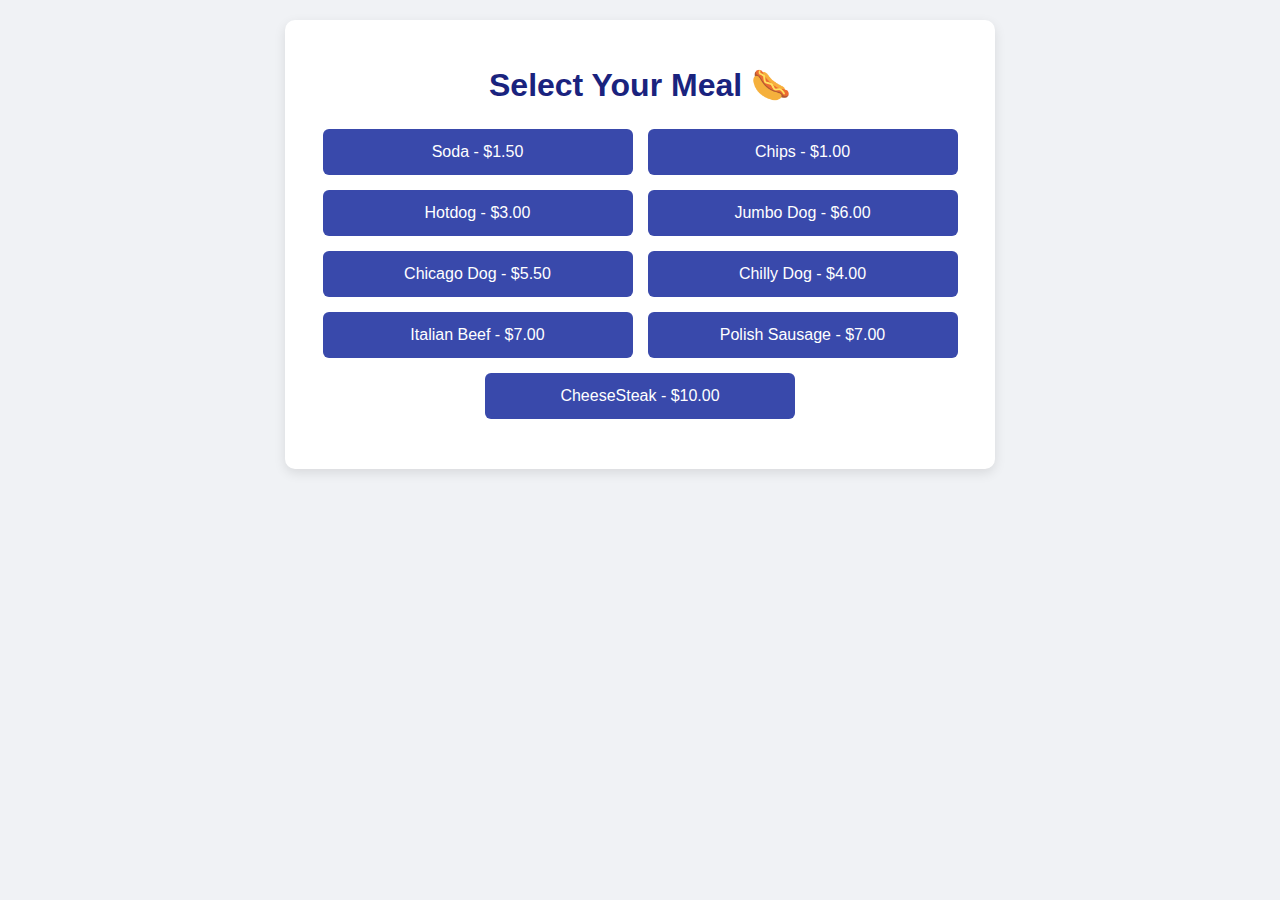
<file: index.html>
<!DOCTYPE html>
<html lang="en">
<head>
    <meta charset="UTF-8">
    <meta name="viewport" content="width=device-width, initial-scale=1.0">
    <title>POS - Order Menu</title>
    <link rel="stylesheet" href="style.css">
</head>
<body>
    <div class="container">
        <h1>Select Your Meal 🌭</h1>
        <div class="menu-items" id="menu-items-container">
            </div>
    </div>

    <div id="toast-container" aria-live="assertive" aria-atomic="true">
        </div>
    <script src="script.js"></script>
</body>
</html>
</file>
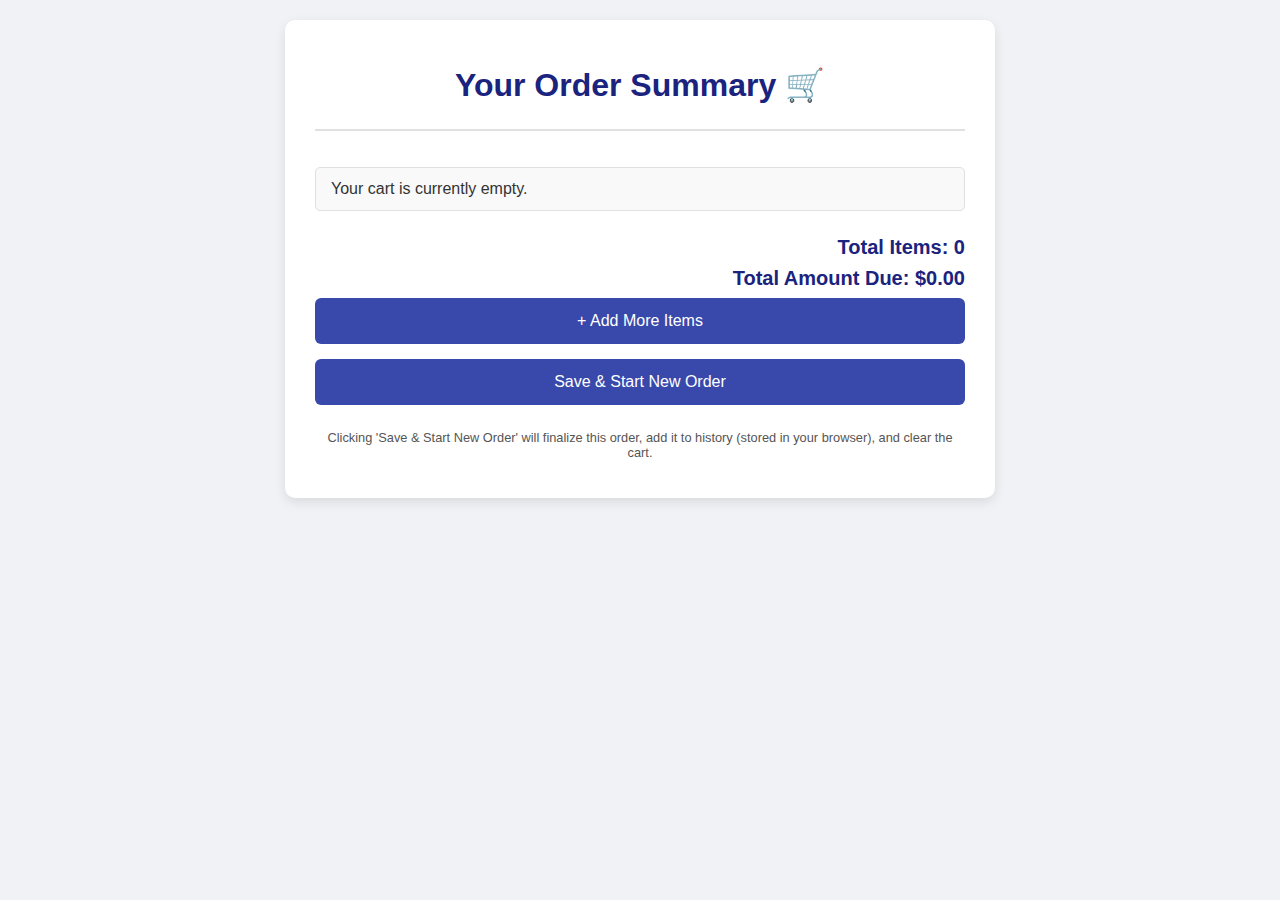
<file: cart.html>
<!DOCTYPE html>
<html lang="en">
<head>
    <meta charset="UTF-8">
    <meta name="viewport" content="width=device-width, initial-scale=1.0">
    <title>POS - Your Cart</title>
    <link rel="stylesheet" href="style.css">
</head>
<body>
    <div class="container">
        <h1>Your Order Summary 🛒</h1>
        <div id="cart-summary">
            <ul id="cart-items-list">
                </ul>
            <div id="total-info" aria-live="polite">
                </div>
        </div>
        <div class="cart-actions">
            <button class="cart-button" onclick="window.location.href='index.html'">+ Add More Items</button>
            <button class="cart-button success" onclick="startNewOrder()">Save & Start New Order</button>
        </div>
         <p style="text-align: center; font-size: 0.8em; color: #555; margin-top: 15px;">
            Clicking 'Save & Start New Order' will finalize this order, add it to history (stored in your browser), and clear the cart.
        </p>
    </div>

    <div id="toast-container" aria-live="assertive" aria-atomic="true"></div>
    <script src="script.js"></script>
</body>
</html>
</file>
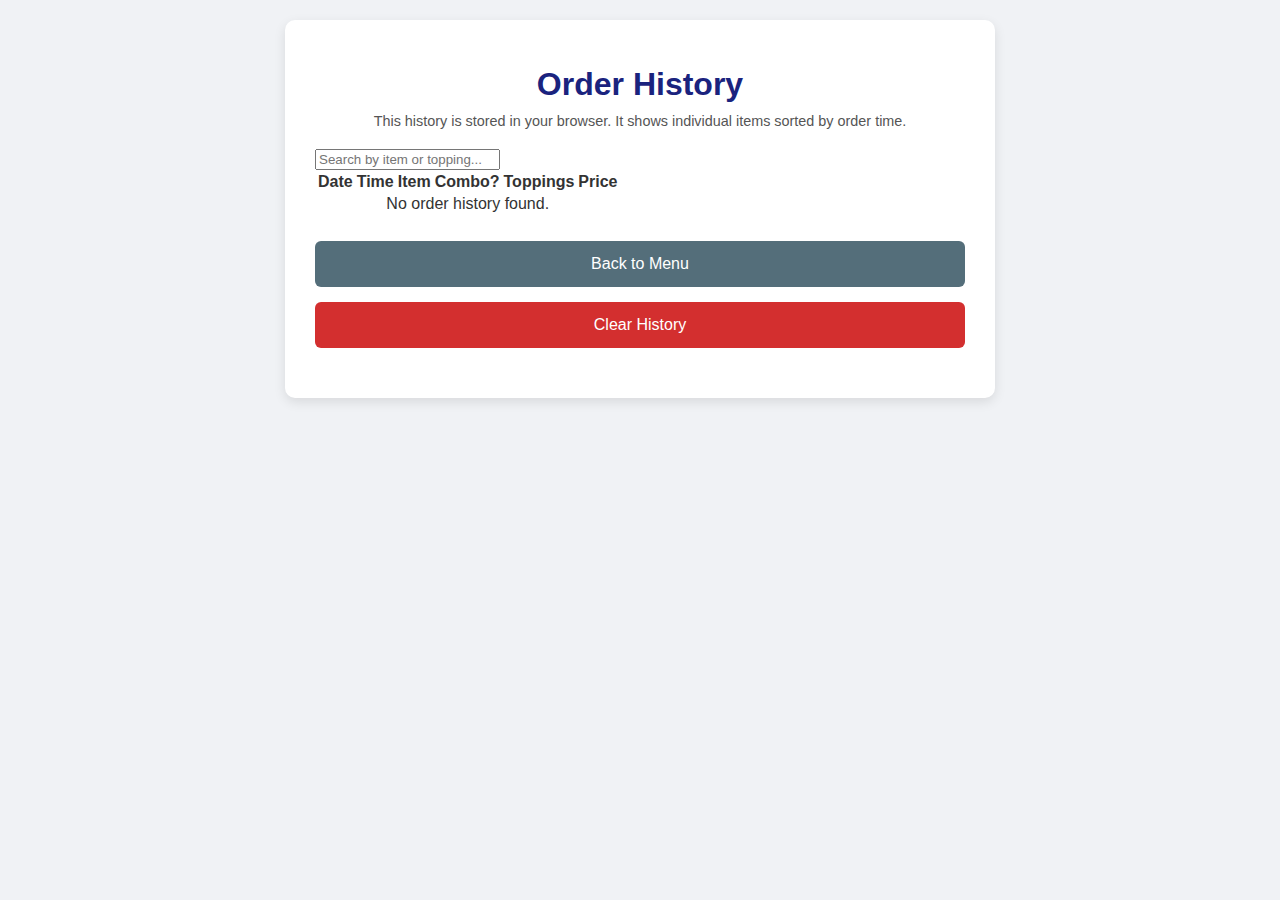
<file: history.html>
<!DOCTYPE html>
<html lang="en">
<head>
    <meta charset="UTF-8">
    <meta name="viewport" content="width=device-width, initial-scale=1.0">
    <title>POS - Order History</title>
    <link rel="stylesheet" href="style.css">
    <link rel="stylesheet" href="https://cdnjs.cloudflare.com/ajax/libs/font-awesome/6.5.2/css/all.min.css" integrity="sha512-SnH5WK+bZxgPHs44uWIX+LLJAJ9/2PkPKZ5QiAj6Ta86w+fsb2TkcmfRyVX3pBnMFcV7oQPJkl9QevSCWr3W6A==" crossorigin="anonymous" referrerpolicy="no-referrer" />
</head>
<body>
    <div class="container">
        <h1><i class="fa-solid fa-clock-rotate-left"></i>Order History</h1>
         <p style="text-align: center; font-size: 0.9em; color: #555; margin-top: -15px; margin-bottom: 20px;">
            This history is stored in your browser. It shows individual items sorted by order time.
        </p>

        <input type="text" id="history-search" placeholder="Search by item or topping..." onkeyup="filterHistoryTable()">

        <div style="overflow-x:auto;"> <table class="history-table">
                <thead>
                    <tr>
                        <th>Date</th>
                        <th>Time</th>
                        <th>Item</th>
                        <th>Combo?</th>
                        <th>Toppings</th>
                        <th>Price</th>
                    </tr>
                </thead>
                <tbody id="history-table-body">
                    </tbody>
            </table>
        </div>
        <div class="cart-actions" style="margin-top: 25px;">
             <button class="cart-button secondary" onclick="window.location.href='index.html'">
                <i class="fa-solid fa-house"></i>Back to Menu
            </button>
             <button class="cart-button danger" onclick="clearHistory()">
                <i class="fa-solid fa-trash-can"></i>Clear History
            </button>
        </div>
    </div>

    <div id="toast-container" aria-live="assertive" aria-atomic="true"></div>
    <script src="script.js"></script>
</body>
</html>
</file>
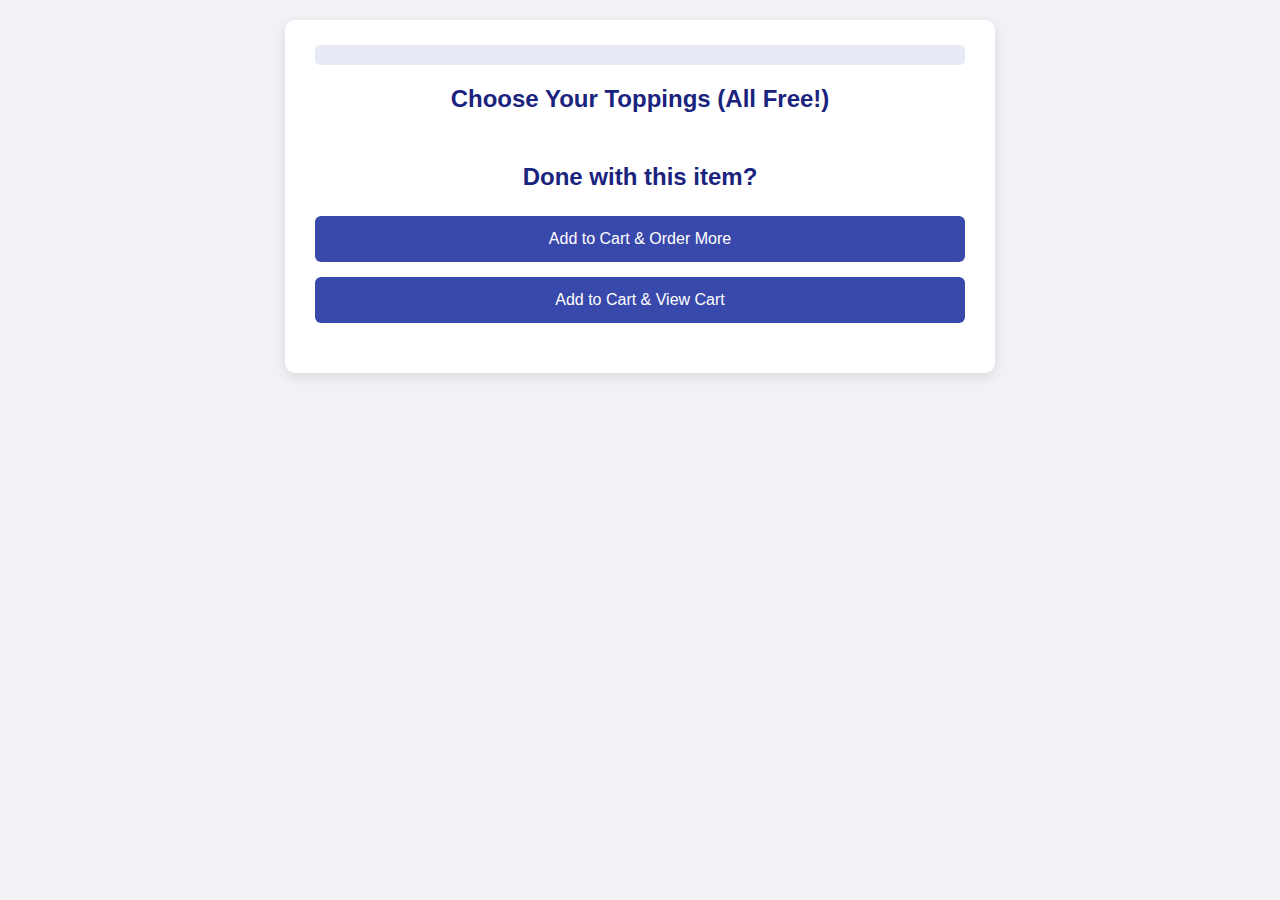
<file: toppings.html>
<!DOCTYPE html>
<html lang="en">
<head>
    <meta charset="UTF-8">
    <meta name="viewport" content="width=device-width, initial-scale=1.0">
    <title>POS - Select Toppings</title>
    <link rel="stylesheet" href="style.css">
</head>
<body>
    <div class="container">
        <div id="current-item-display" class="current-item-info"></div>
        <h2>Choose Your Toppings (All Free!)</h2>
        <div class="topping-items" id="topping-items-container">
            </div>
        <h2>Done with this item?</h2>
        <div class="cart-actions">
            <button class="action-button" onclick="orderMore()">Add to Cart & Order More</button>
            <button class="action-button secondary" onclick="viewCart()">Add to Cart & View Cart</button>
        </div>
    </div>
    <script src="script.js"></script>
</body>
</html>
</file>
<file: style.css>
body {
    font-family: 'Segoe UI', Tahoma, Geneva, Verdana, sans-serif;
    margin: 0;
    padding: 20px;
    background-color: #f0f2f5;
    color: #333;
    display: flex;
    flex-direction: column;
    align-items: center;
    min-height: 100vh;
    box-sizing: border-box;
}

.container {
    background-color: #ffffff;
    padding: 25px 30px;
    border-radius: 10px;
    box-shadow: 0 4px 12px rgba(0, 0, 0, 0.1);
    width: 95%;
    max-width: 650px;
    margin-bottom: 20px;
}

h1, h2 {
    color: #1a237e; /* Dark blue */
    text-align: center;
    margin-bottom: 25px;
}

.menu-items, .topping-items, .cart-actions {
    display: flex;
    flex-wrap: wrap;
    gap: 15px;
    justify-content: center;
    margin-bottom: 25px;
}

.menu-item, .topping-item {
    flex-basis: calc(50% - 15px); /* Two items per row */
}

.menu-item button, .topping-item button, .action-button, .cart-button {
    background-color: #3949ab; /* Indigo */
    color: white;
    border: none;
    padding: 14px 22px;
    text-align: center;
    text-decoration: none;
    display: block; /* Make buttons take full width of their container */
    width: 100%;
    font-size: 16px;
    font-weight: 500;
    border-radius: 6px;
    cursor: pointer;
    transition: background-color 0.2s ease-in-out, box-shadow 0.2s ease;
    box-sizing: border-box;
}

.menu-item button:hover, .topping-item button:hover, .action-button:hover, .cart-button:hover {
    background-color: #283593; /* Darker Indigo */
    box-shadow: 0 2px 5px rgba(0,0,0,0.15);
}

.topping-item button.selected {
    background-color: #1e88e5; /* Blue for selected toppings */
    color: white;
}
.topping-item button.selected:hover {
    background-color: #1565c0; /* Darker Blue */
}


.cart-button.secondary {
    background-color: #546e7a; /* Blue Grey */
}
.cart-button.secondary:hover {
    background-color: #455a64; /* Darker Blue Grey */
}

.cart-button.danger {
    background-color: #d32f2f; /* Red */
}
.cart-button.danger:hover {
    background-color: #c62828; /* Darker Red */
}

#cart-summary {
    margin-top: 20px;
    border-top: 2px solid #e0e0e0;
    padding-top: 20px;
}

#cart-items-list {
    list-style: none;
    padding: 0;
}

#cart-items-list li {
    background-color: #f9f9fa;
    border: 1px solid #e0e0e0;
    padding: 12px 15px;
    margin-bottom: 10px;
    border-radius: 5px;
    display: flex;
    justify-content: space-between;
    align-items: center;
    flex-wrap: wrap;
}

#cart-items-list li .item-details {
    flex-grow: 1;
    font-weight: 500;
}

#cart-items-list li .item-toppings {
    font-size: 0.9em;
    color: #555;
    margin-left: 0; /* Adjusted for flex-wrap */
    flex-basis: 100%; /* Take full width on new line if needed */
    margin-top: 5px;
}

#total-info {
    margin-top: 25px;
    font-size: 1.25em;
    font-weight: bold;
    text-align: right;
    color: #1a237e;
}
#total-info p {
    margin: 8px 0;
}

.current-item-info {
    text-align: center;
    font-size: 1.2em;
    margin-bottom: 20px;
    color: #283593;
    font-weight: bold;
    padding: 10px;
    background-color: #e8eaf6; /* Light Indigo background */
    border-radius: 5px;
}

/* Responsive adjustments */
@media (max-width: 600px) {
    .menu-item, .topping-item {
        flex-basis: 100%; /* Full width for smaller screens */
    }
    .container {
        padding: 20px 15px;
    }
    h1 {
        font-size: 1.8em;
    }
    .menu-item button, .topping-item button, .action-button, .cart-button {
        padding: 12px 18px;
        font-size: 15px;
    }
}
</file>
